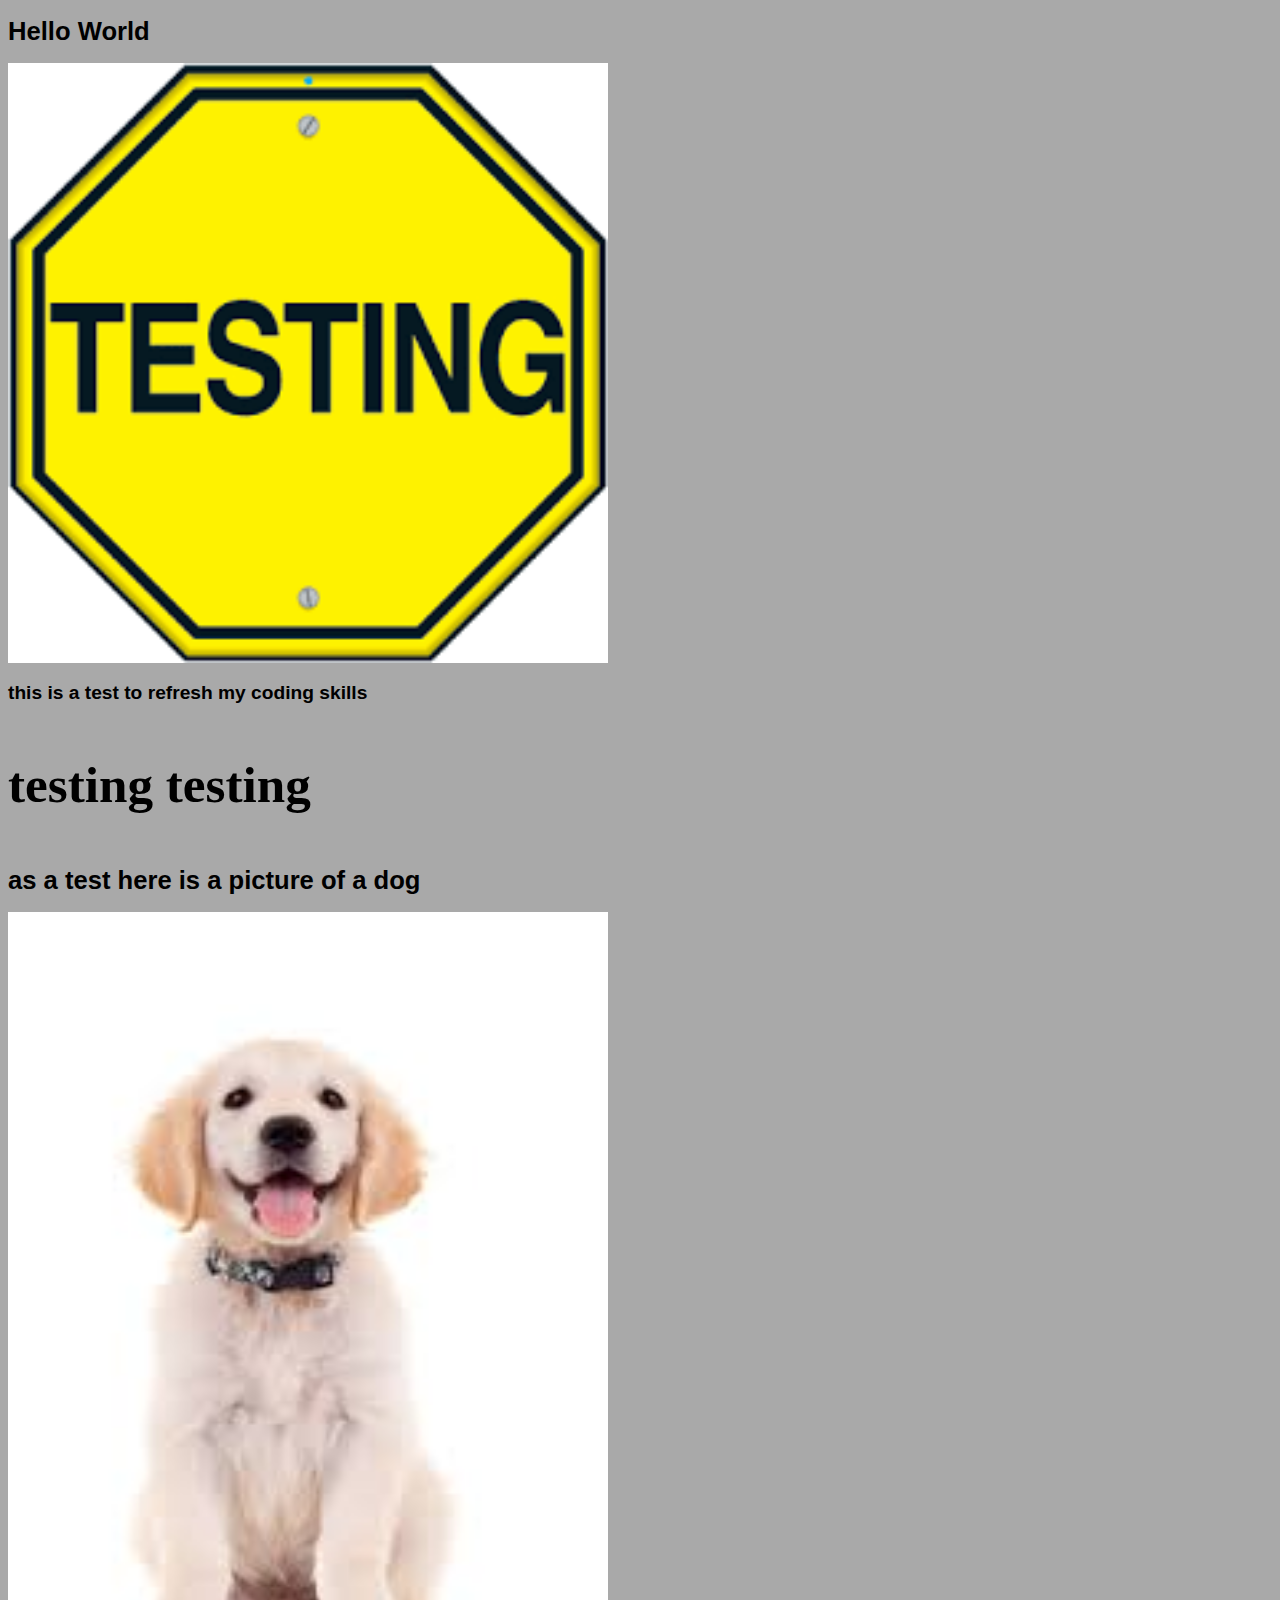
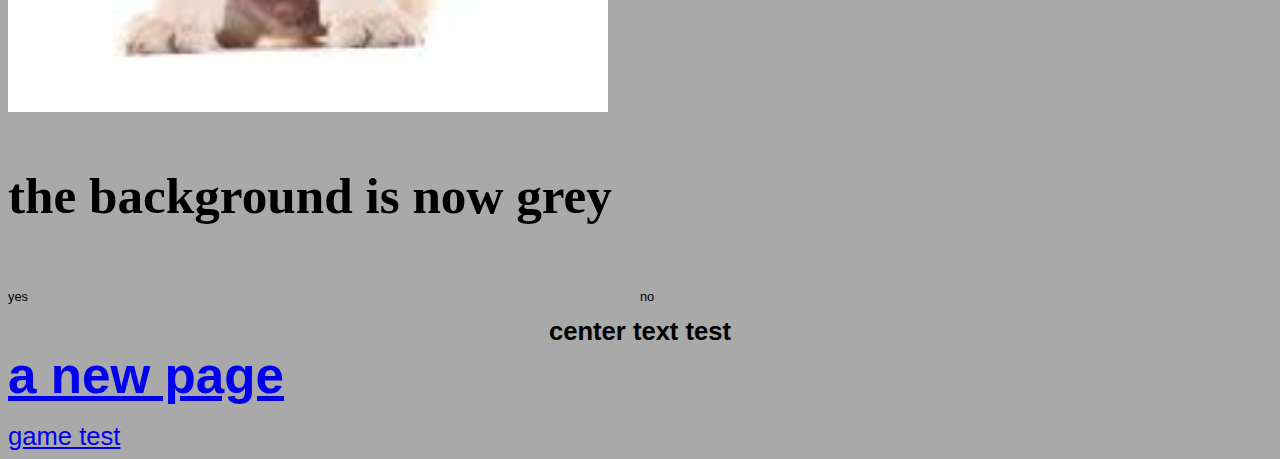
<file: index.html>
<!doctype html>
<html>
	<head>
		<meta charset="utf8" />
		<title></title>
		<link rel="stylesheet" type="text/css" href="main.css" />
	</head>
	<body>

		<h1>Hello World</h1>
				<img src="test.png" height="600" width="600">
		<h2>this is a test to refresh my coding skills</h2>
		<h3>
			testing testing
		</h3>

		<h1>
			as a test here is a picture of a dog
		</h1>
		<img src="justadog.jpeg" height="800" width="600">

		<h3>
			the background is now grey
		</h3>
		<div class="row">

			<div class="column">
				<p>
					yes
				</p>

			</div>
			<div class="column">
				<p>
					no
				</p>
			</div>
		</div>
		<h1>
			<center>center text test</center>
			<a href="newpage.html">a new page</a>
		</h1>
		<a href="gamehome.html">game test</a>
	</body>
</html>
</file>
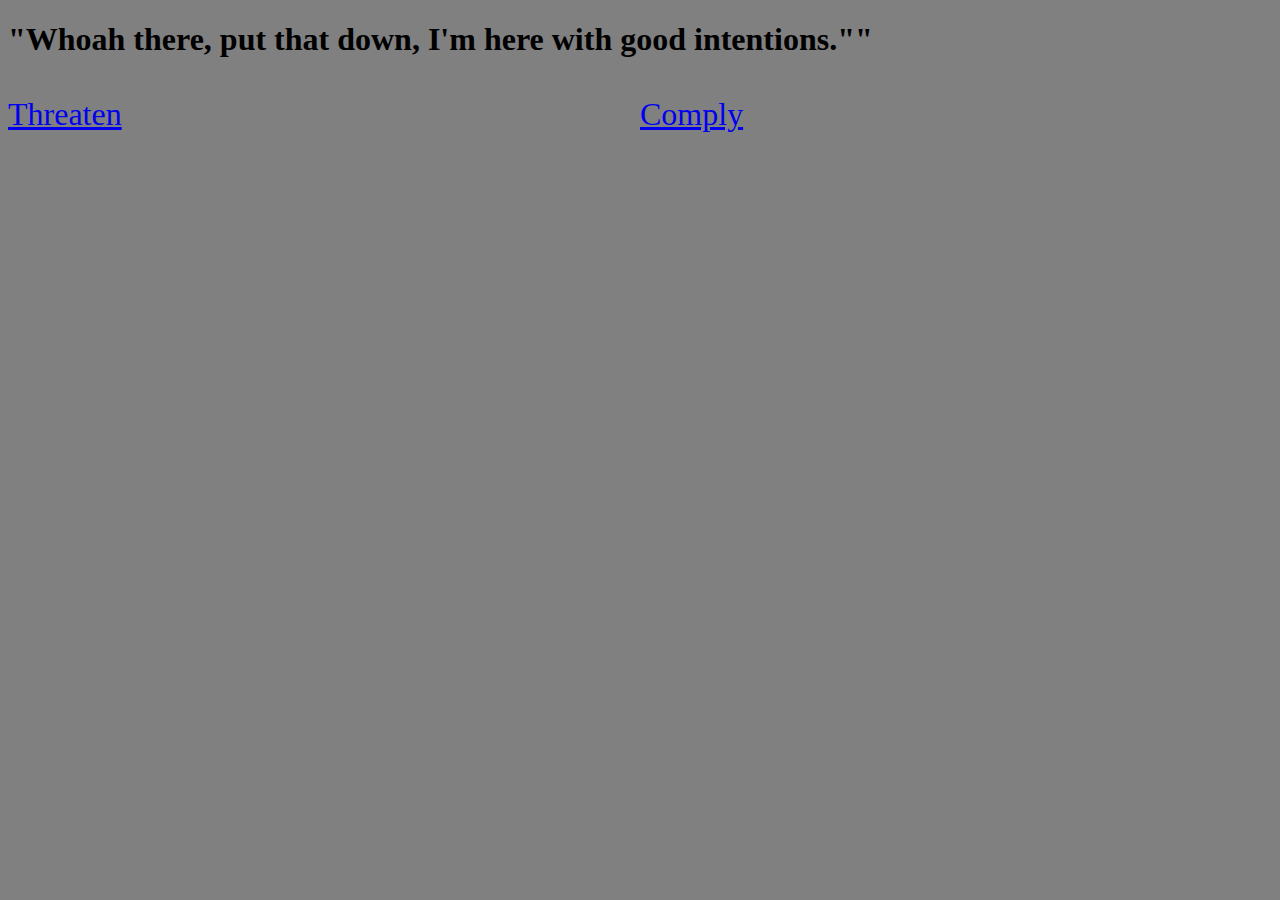
<file: ApproachFarmer.html>
<!doctype html>
<html>
	<head>
		<link rel="stylesheet" type="text/css" href="game.css" />
	</head>
	<body>
		<h1>
			"Whoah there, put that down, I'm here with good intentions.""
		</h1>
	<div class="row">

			<div class="column">
				<p>
					<a href="ThreatenFarmer.html">Threaten</a>
				</p>

			</div>
			<div class="column">
				<p>
					<a href="PutSwordDown.html">Comply</a>
				</p>
			</div>
		</div>
	</body>
</html>
</file>
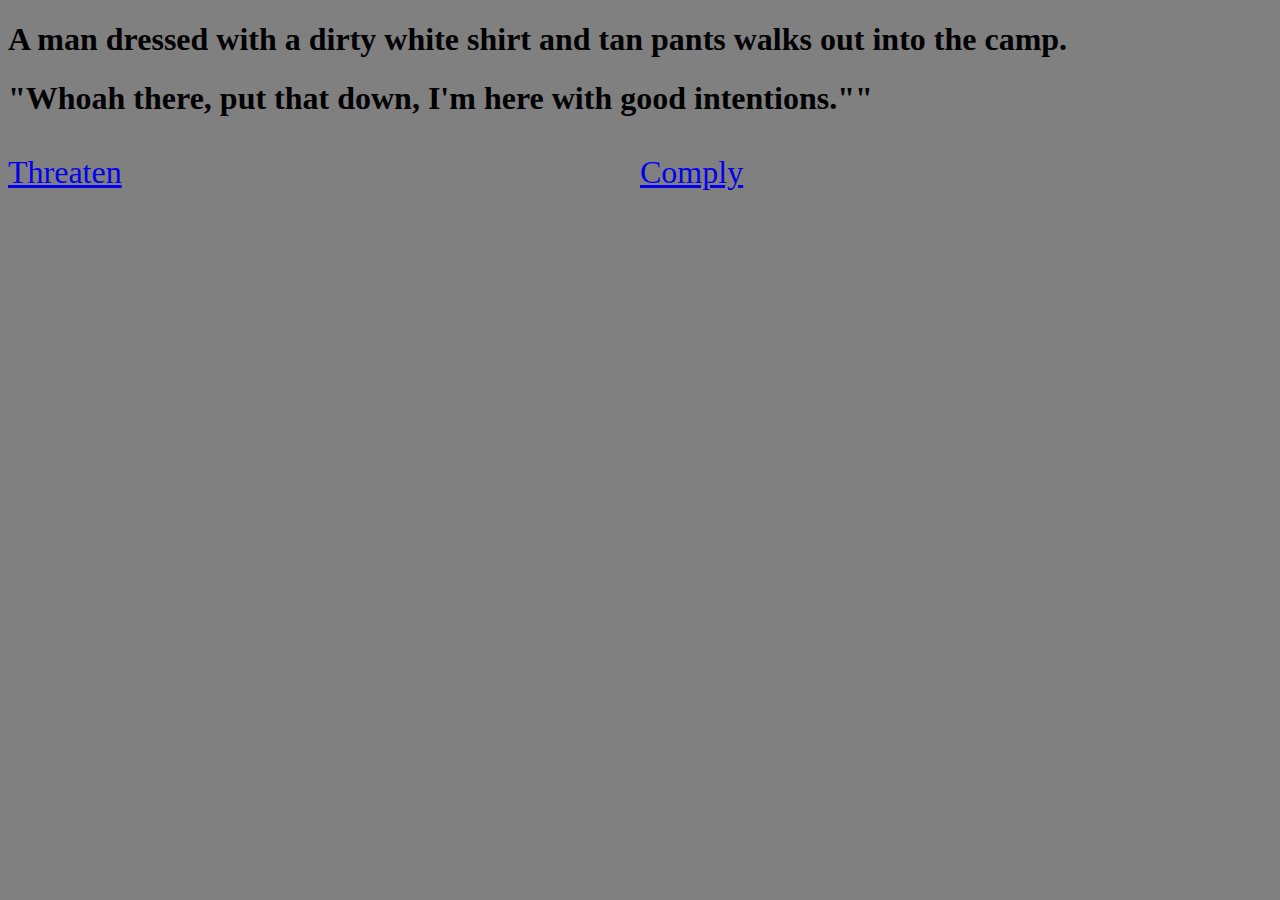
<file: CampDrawSword.html>
<!doctype html>
<html>
	<head>
		<link rel="stylesheet" type="text/css" href="game.css" />
	</head>
	<body>
		<h1>
			A man dressed with a dirty white shirt and tan pants walks out into the camp.
		</h1>
		<h1>
"Whoah there, put that down, I'm here with good intentions.""
		</h1>
	<div class="row">

			<div class="column">
				<p>
					<a href="ThreatenFarmer.html">Threaten</a>
				</p>

			</div>
			<div class="column">
				<p>
					<a href="PutSwordDown.html">Comply</a>
				</p>
			</div>
		</div>
	</body>
</html>
</file>
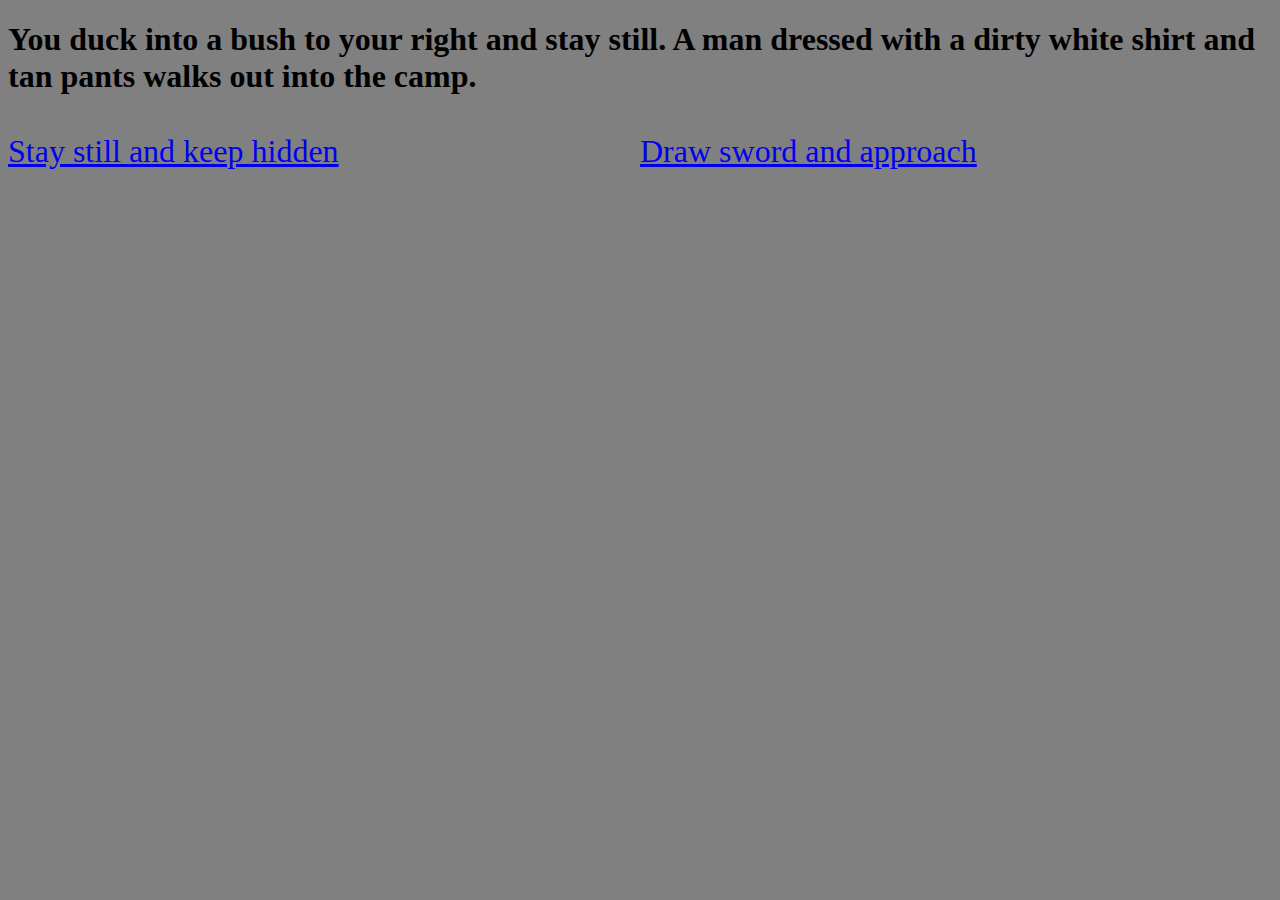
<file: CampHide.html>
<!doctype html>
<html>
	<head>
		<link rel="stylesheet" type="text/css" href="game.css" />
	</head>
	<body>
		<h1>
			You duck into a bush to your right and stay still. A man dressed with a dirty white shirt and tan pants walks out into the camp.
		</h1>
	<div class="row">

			<div class="column">
				<p>
					<a href="CampStayStill.html">Stay still and keep hidden</a>
				</p>

			</div>
			<div class="column">
				<p>
					<a href="ApproachFarmer.html">Draw sword and approach</a>
				</p>
			</div>
		</div>
	</body>
</html>
</file>
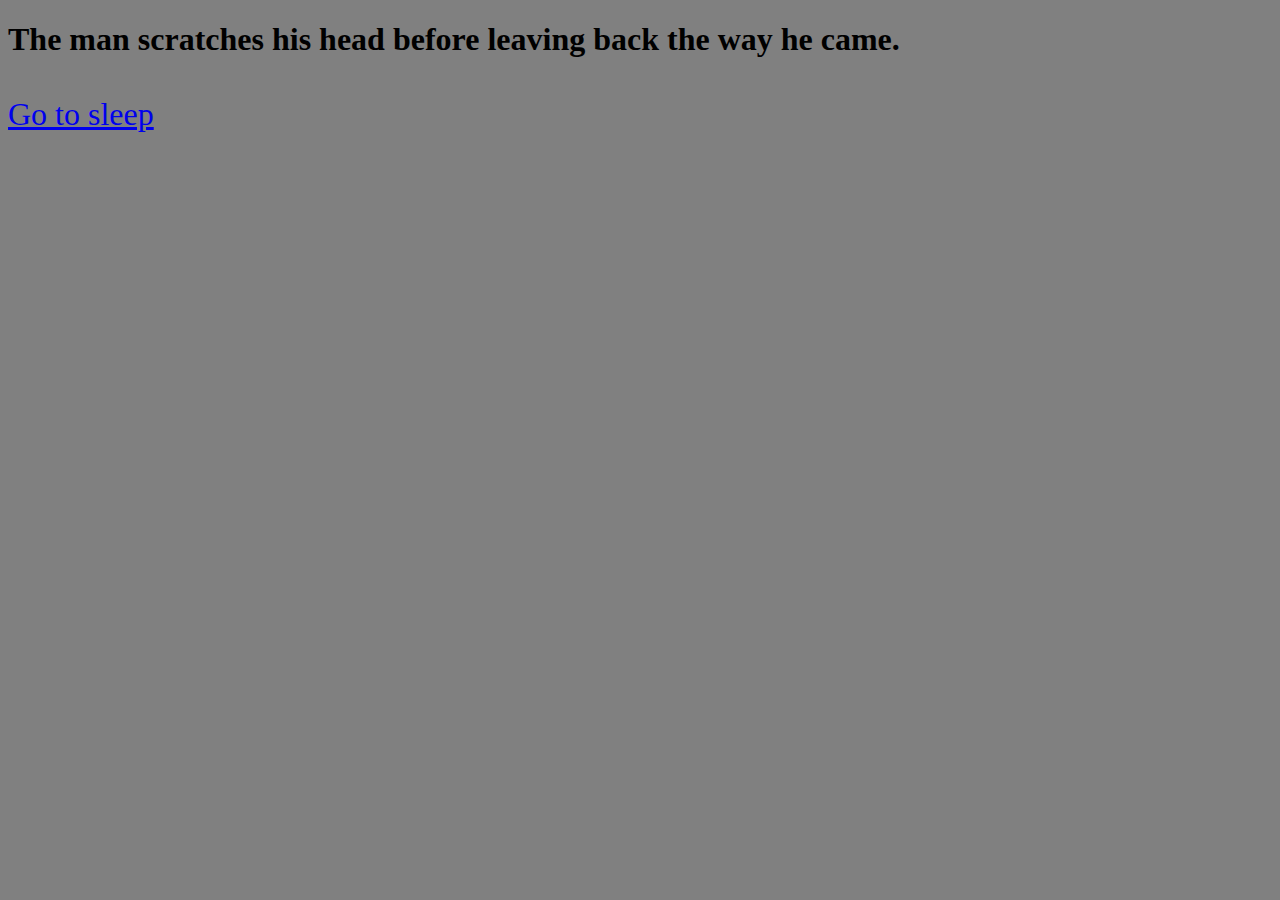
<file: CampStayStill.html>
<!doctype html>
<html>
	<head>
		<link rel="stylesheet" type="text/css" href="game.css" />
	</head>
	<body>
		<h1>
	The man scratches his head before leaving back the way he came.
		</h1>
	<div class="row">

			<div class="column">
				<p>
					<a href="CampWakeUp.html">Go to sleep</a>
				</p>

			</div>


		</div>
	</body>
</html>
</file>
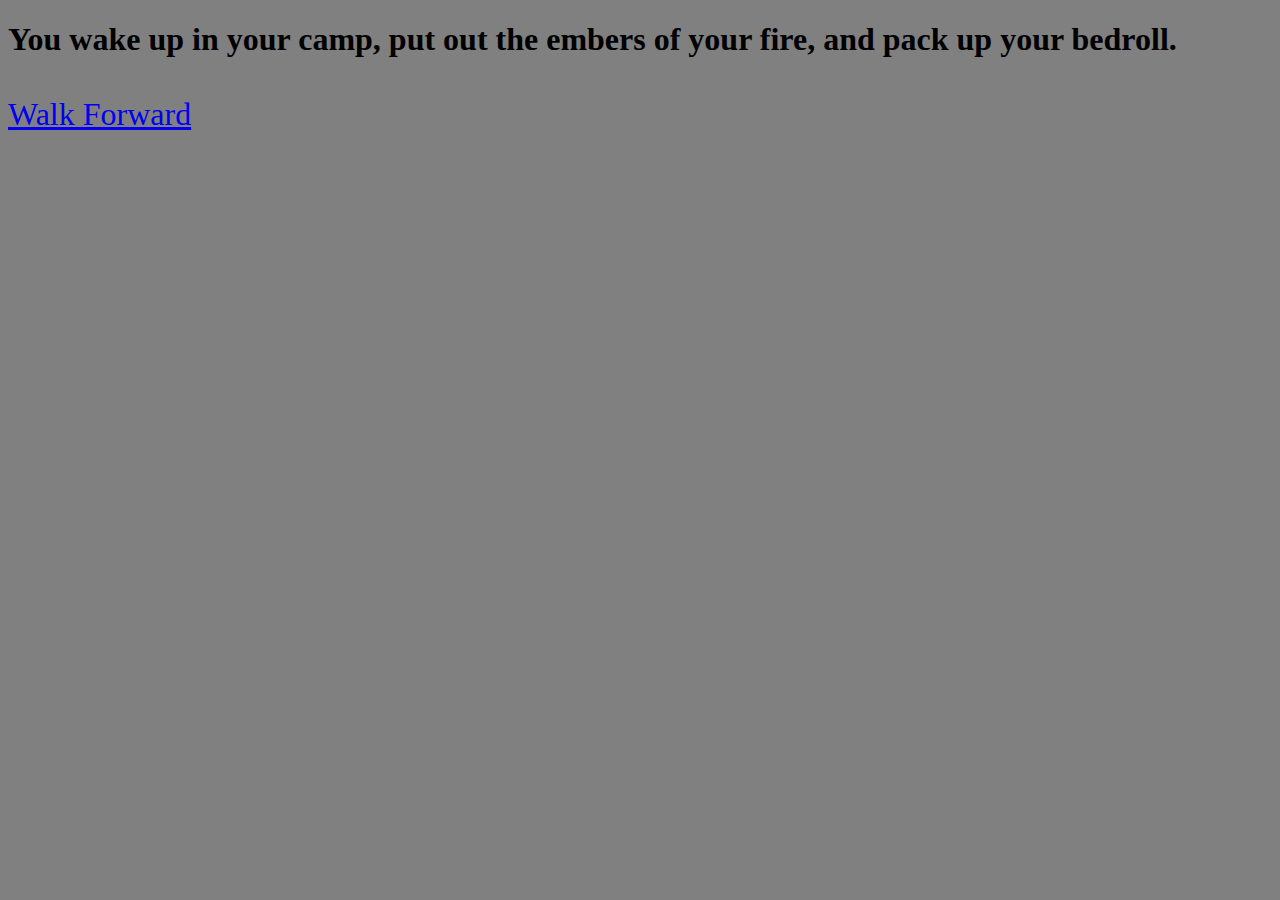
<file: CampWakeUp.html>
<!doctype html>
<html>
	<head>
		<link rel="stylesheet" type="text/css" href="game.css" />
	</head>
	<body>
		<h1>
			You wake up in your camp, put out the embers of your fire, and pack up your bedroll.
		</h1>
	<div class="row">

			<div class="column">
				<p>
					<a href="WalkForward.html">Walk Forward</a>
				</p>

			</div>

		</div>
	</body>
</html>
</file>
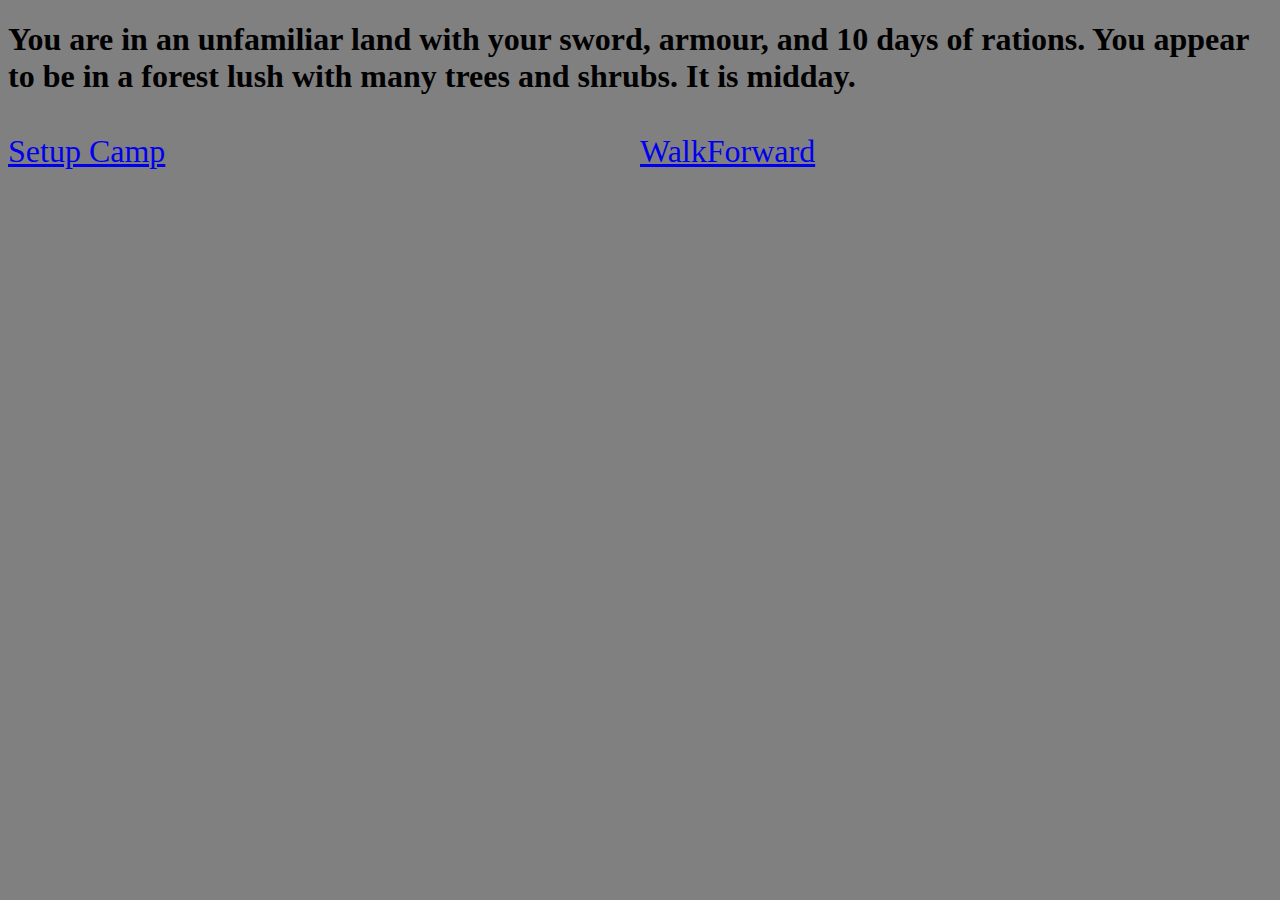
<file: gamepage2.html>
<!doctype html>
<html>
	<head>
		<link rel="stylesheet" type="text/css" href="game.css" />
	</head>
	<body>
		<h1>
			You are in an unfamiliar land with your sword, armour, and 10 days of rations. You appear to be in a forest lush with many trees and shrubs. It is midday.
		</h1>
		<div class="row">

			<div class="column">
				<p>
					<a href="SetupCamp.html">Setup Camp</a>
				</p>

			</div>
			<div class="column">
				<p>
					<a href="WalkForward.html">WalkForward</a>
				</p>
			</div>
		</div>


	</body>
</html>
</file>
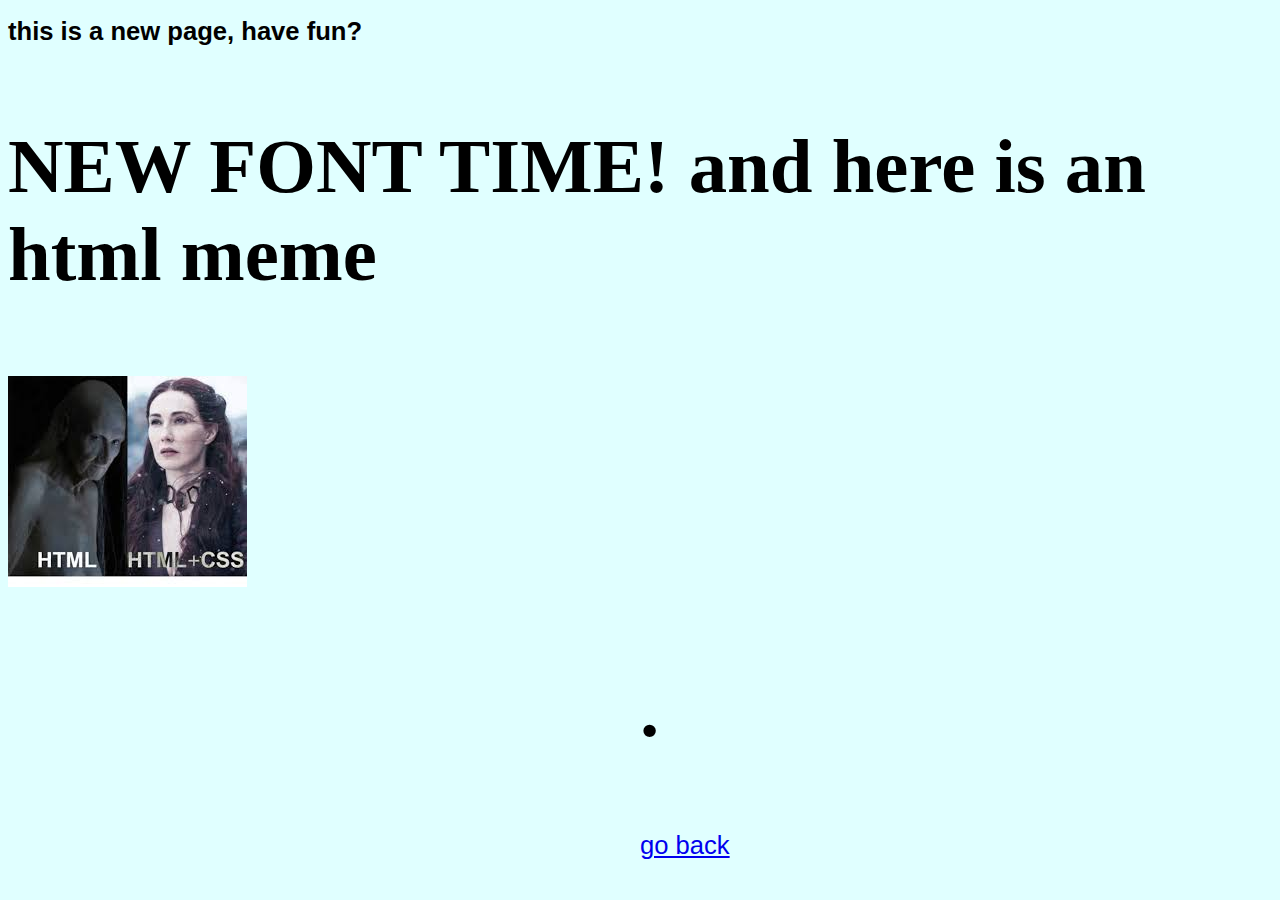
<file: newpage.html>
<!doctype html>
<html>

	<head>
		<link rel="stylesheet" type="text/css" href="newpage.css" />
	</head>

	<body>
		<h1>
			this is a new page, have fun?
		</h1>
		<h3>
			NEW FONT TIME! and here is an html meme
		</h3>
				<img src="html+css.jpeg">

		<div class="row">
			<div class="column">
				<h3>
					  .
				</h3>
				<a href="index.html">go back</a>
			</div>
		</div>

	</body>
</html>
</file>
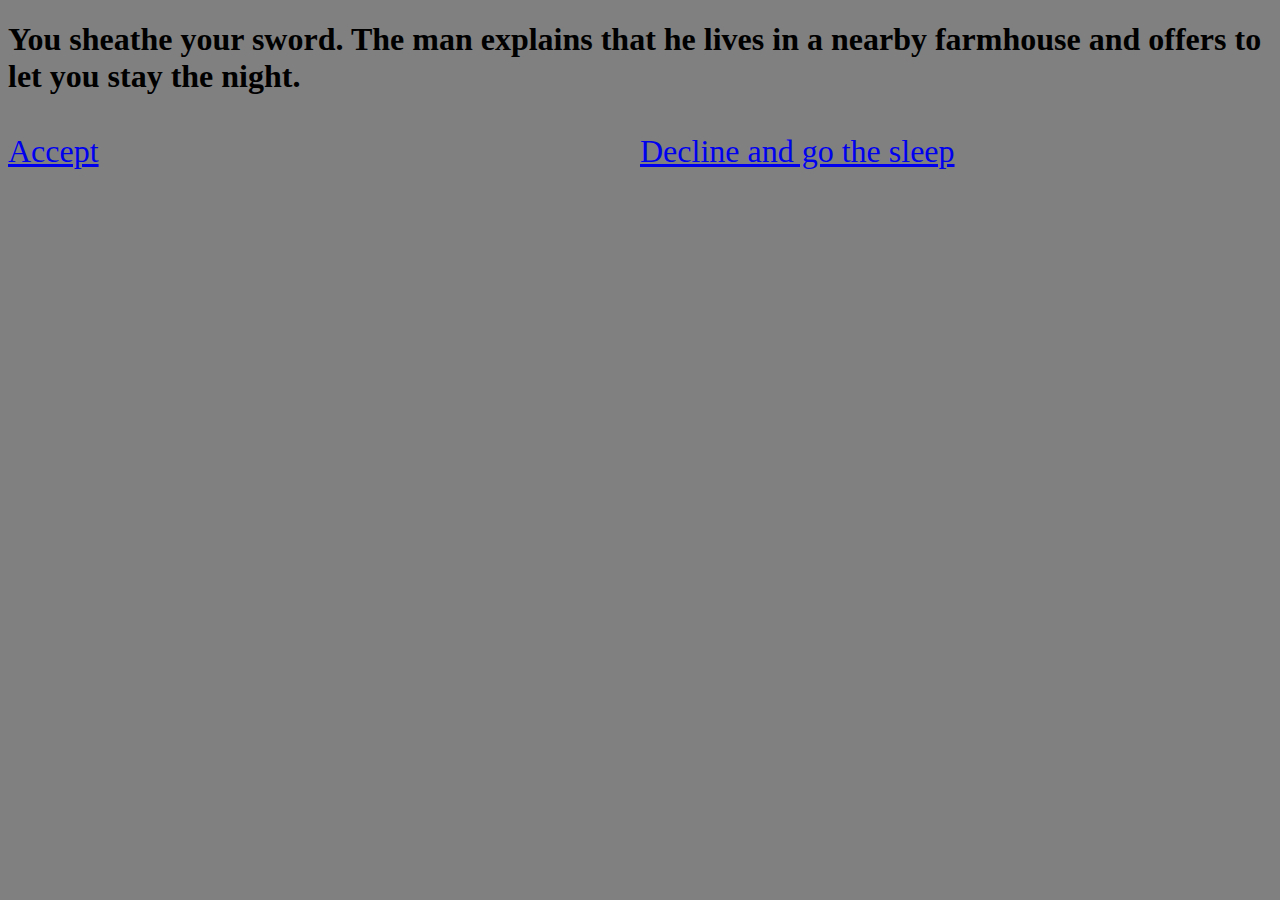
<file: PutSwordDown.html>
<!doctype html>
<html>
	<head>
		<link rel="stylesheet" type="text/css" href="game.css" />
	</head>
	<body>
		<h1>
			You sheathe your sword. The man explains that he lives in a nearby farmhouse and offers to let you stay the night.
		</h1>
	<div class="row">

			<div class="column">
				<p>
					<a href=".html">Accept</a>
				</p>

			</div>
			<div class="column">
				<p>
					<a href=".html">Decline and go the sleep</a>
				</p>
			</div>
		</div>
	</body>
</html>
</file>
<file: main.css>
body {
	font-size: 0.8em;
	font-family: arial, sans-serif;
	background: darkgrey;
}
h3 {
	font-size: 4em;
	font-family: searchfield-cancel-button;
}
.column {
	float: left;
	width: 50%;
}
a {
	font-size: 2em;
}
</file>
<file: game.css>
body {
	background:grey;
	text-outline:white;
}
a {
	font-size: 2em;
}
h3 {
	font-size: 4em;
	font-family: searchfield-cancel-button;
}
.column {
	float: left;
	width: 50%;
}
</file>
<file: newpage.css>
body {
	font-size: 0.8em;
	font-family: arial, searchfield-results-button;
	background: lightcyan;
}
h3 {
	font-size: 6em;
	font-family: self-start;
}
a {
	font-size: 2em;
}
.column {
	float: right;
	width: 50%;
}
</file>
